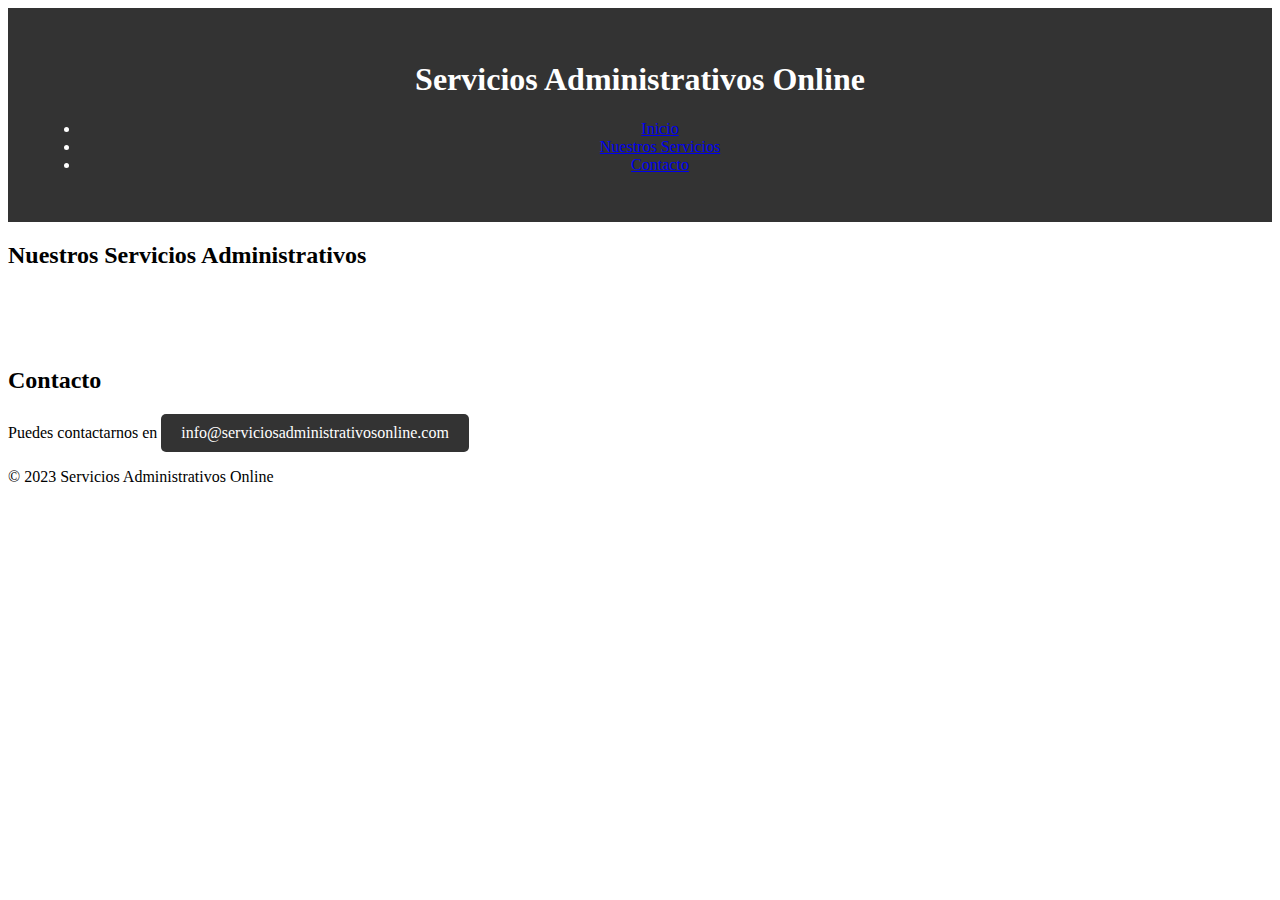
<file: index.html>
<!DOCTYPE html>
<html lang="es">
<head>
    <meta charset="UTF-8">
    <meta name="viewport" content="width=device-width, initial-scale=1.0">
    <title>Servicios Administrativos Online</title>
    <link rel="stylesheet" href="styles.css">
</head>
<body>
    <header>
        <h1>Servicios Administrativos Online</h1>
        <nav>
            <ul>
                <li><a href="#">Inicio</a></li>
                <li><a href="#servicios">Nuestros Servicios</a></li>
                <li><a href="#contacto">Contacto</a></li>
            </ul>
        </nav>
    </header>

    <section id="servicios">
        <h2>Nuestros Servicios Administrativos</h2>
        <ul>
            <li>Servicio de Contabilidad y Finanzas</li>
            <li>Gestión de Recursos Humanos</li>
            <li>Asesoría Legal y Jurídica</li>
            <li>Gestión de Documentación</li>
        </ul>
    </section>

    <section id="contacto">
        <h2>Contacto</h2>
        <p>Puedes contactarnos en <a href="mailto:info@serviciosadministrativosonline.com">info@serviciosadministrativosonline.com</a></p>
    </section>

    <footer>
        <p>&copy; 2023 Servicios Administrativos Online</p>
    </footer>
</body>
</html>
</file>
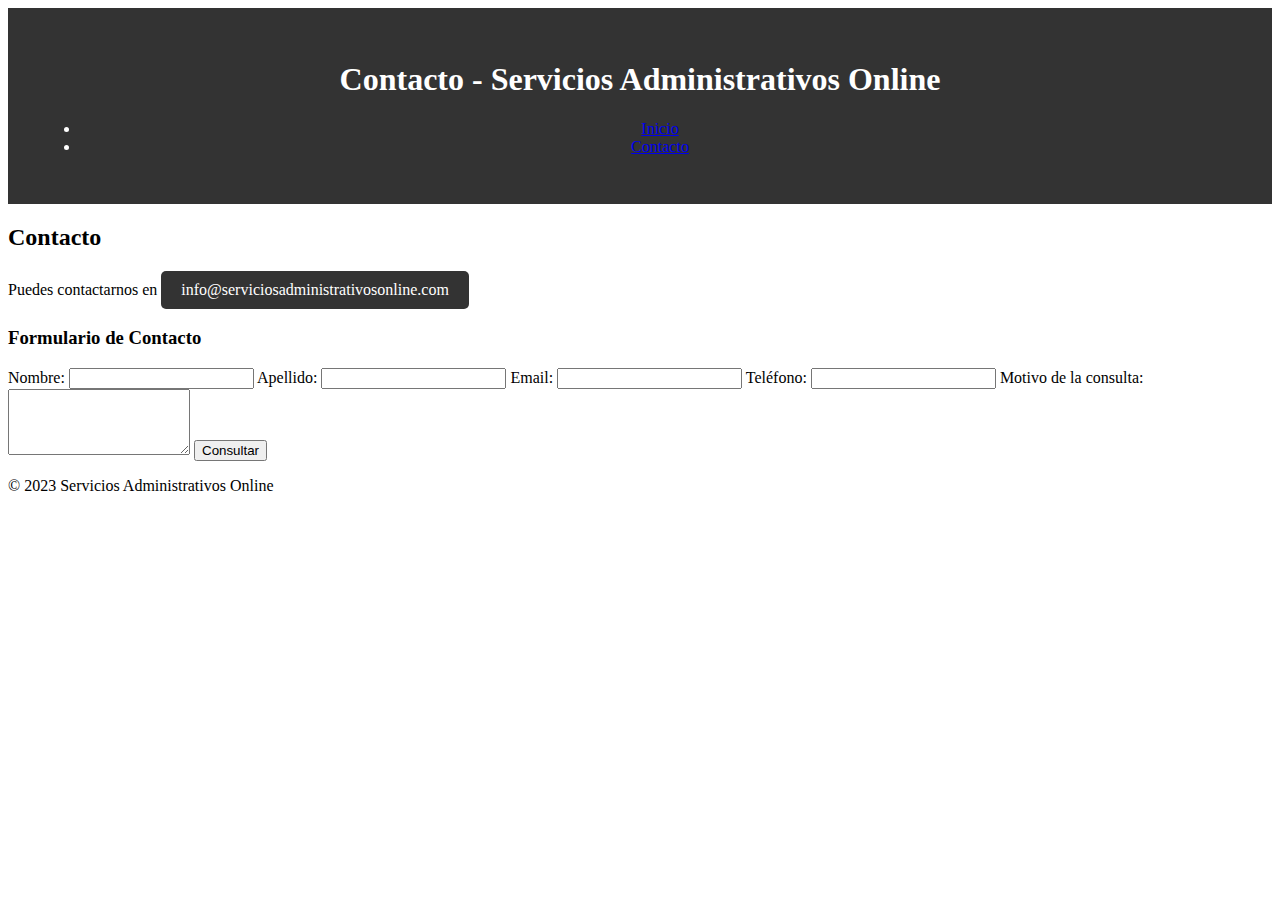
<file: contacto.html>
<!DOCTYPE html>
<html lang="es">
<head>
    <meta charset="UTF-8">
    <meta name="viewport" content="width=device-width, initial-scale=1.0">
    <title>Contacto - Servicios Administrativos Online</title>
    <link rel="stylesheet" href="styles.css">

    <script>
        document.addEventListener("DOMContentLoaded", function() {
            const contactForm = document.getElementById("contact-form");
            contactForm.addEventListener("submit", function(event) {
                event.preventDefault();
        
                // ...

contactForm.addEventListener("submit", async function(event) {
    event.preventDefault();

    // Obtén los datos del formulario
    const formData = new FormData(contactForm);

    try {
        const response = await fetch("send_email.php", {
            method: "POST",
            body: formData,
        });

        if (response.ok) {
            const successMessage = document.createElement("p");
            successMessage.textContent = "Consulta enviada con éxito. Nos pondremos en contacto contigo pronto.";
            successMessage.style.color = "green";
            contactForm.appendChild(successMessage);
        } else {
            throw new Error("Error al enviar la consulta.");
        }
    } catch (error) {
        console.error(error);
    }
});

                // Muestra un mensaje de éxito (simulado)
                const successMessage = document.createElement("p");
                successMessage.textContent = "Consulta enviada con éxito. Nos pondremos en contacto contigo pronto.";
                successMessage.style.color = "green";
                contactForm.appendChild(successMessage);
            });
        });
        </script>
        

</head>
<body>
    <header>
        <h1>Contacto - Servicios Administrativos Online</h1>
        <nav>
            <ul class="menu">
                <li><a href="index.html" class="boton">Inicio</a></li>
                <li><a href="contacto.html" class="boton">Contacto</a></li>
            </ul>
        </nav>
    </header>

    <section id="contacto">
        <h2>Contacto</h2>
        <p>Puedes contactarnos en <a href="mailto:nancho2k3@gmail.com">info@serviciosadministrativosonline.com</a></p>

        <h3>Formulario de Contacto</h3>
        <form id="contact-form">
            <label for="nombre">Nombre:</label>
            <input type="text" id="nombre" name="nombre" required>
    
            <label for="apellido">Apellido:</label>
            <input type="text" id="apellido" name="apellido" required>
    
            <label for="email">Email:</label>
            <input type="email" id="email" name="email" required>
    
            <label for="telefono">Teléfono:</label>
            <input type="tel" id="telefono" name="telefono" required>
    
            <label for="motivo">Motivo de la consulta:</label>
            <textarea id="motivo" name="motivo" rows="4" required></textarea>
    
            <button type="submit">Consultar</button>
        </form>
    </section>

    <footer>
        <p>&copy; 2023 Servicios Administrativos Online</p>
    </footer>

    <script>
        document.addEventListener("DOMContentLoaded", function() {
            const contactForm = document.getElementById("contact-form");
        
            contactForm.addEventListener("submit", async function(event) {
                event.preventDefault();
        
                // Realiza el envío del formulario o cualquier otra acción necesaria
        
                // Muestra un mensaje de éxito
                const successMessage = document.createElement("p");
                successMessage.textContent = "Consulta enviada con éxito. Nos pondremos en contacto contigo pronto.";
                successMessage.style.color = "green";
                contactForm.appendChild(successMessage);
        
                // Redirecciona a la página inicial después de 2 segundos
                setTimeout(function() {
                    window.location.href = "index.html";
                }, 2000); // 2000 milisegundos (2 segundos)
            });
        });
        </script>
        

</body>
</html>
</file>
<file: styles.css>
/* styles.css */

/* ... Estilos previos ... */

/* Animación de fondo en el encabezado */
header {
    background-color: #333;
    color: white;
    text-align: center;
    padding: 2rem;
    animation: backgroundAnimation 10s infinite alternate;
}

@keyframes backgroundAnimation {
    from {
        background-color: #333;
    }
    to {
        background-color: #555;
    }
}

/* Animación de entrada para los servicios */
#servicios ul {
    list-style: none;
    padding: 0;
    display: flex;
    flex-wrap: wrap;
    justify-content: center;
}

#servicios li {
    background-color: #f2f2f2;
    border-radius: 5px;
    padding: 10px;
    margin: 10px;
    box-shadow: 0 2px 5px rgba(0, 0, 0, 0.1);
    opacity: 0;
    transform: translateY(20px);
    animation: serviceEntryAnimation 1s forwards;
}

@keyframes serviceEntryAnimation {
    to {
        opacity: 1;
        transform: translateY(0);
    }
}

/* Animación de zoom para el botón de contacto */
#contacto a {
    display: inline-block;
    padding: 10px 20px;
    background-color: #333;
    color: white;
    border-radius: 5px;
    text-decoration: none;
    transform: scale(1);
    transition: transform 0.3s ease-in-out;
}

#contacto a:hover {
    transform: scale(1.1);
}

/* Estilos para pantallas pequeñas */
@media screen and (max-width: 768px) {
    header {
        padding: 1rem;
    }
    
    nav ul {
        text-align: center;
    }
    
    nav li {
        display: block;
        margin: 10px 0;
    }
    
    #servicios ul {
        justify-content: flex-start;
    }
    
    #servicios li {
        width: calc(50% - 20px);
    }
}
</file>
